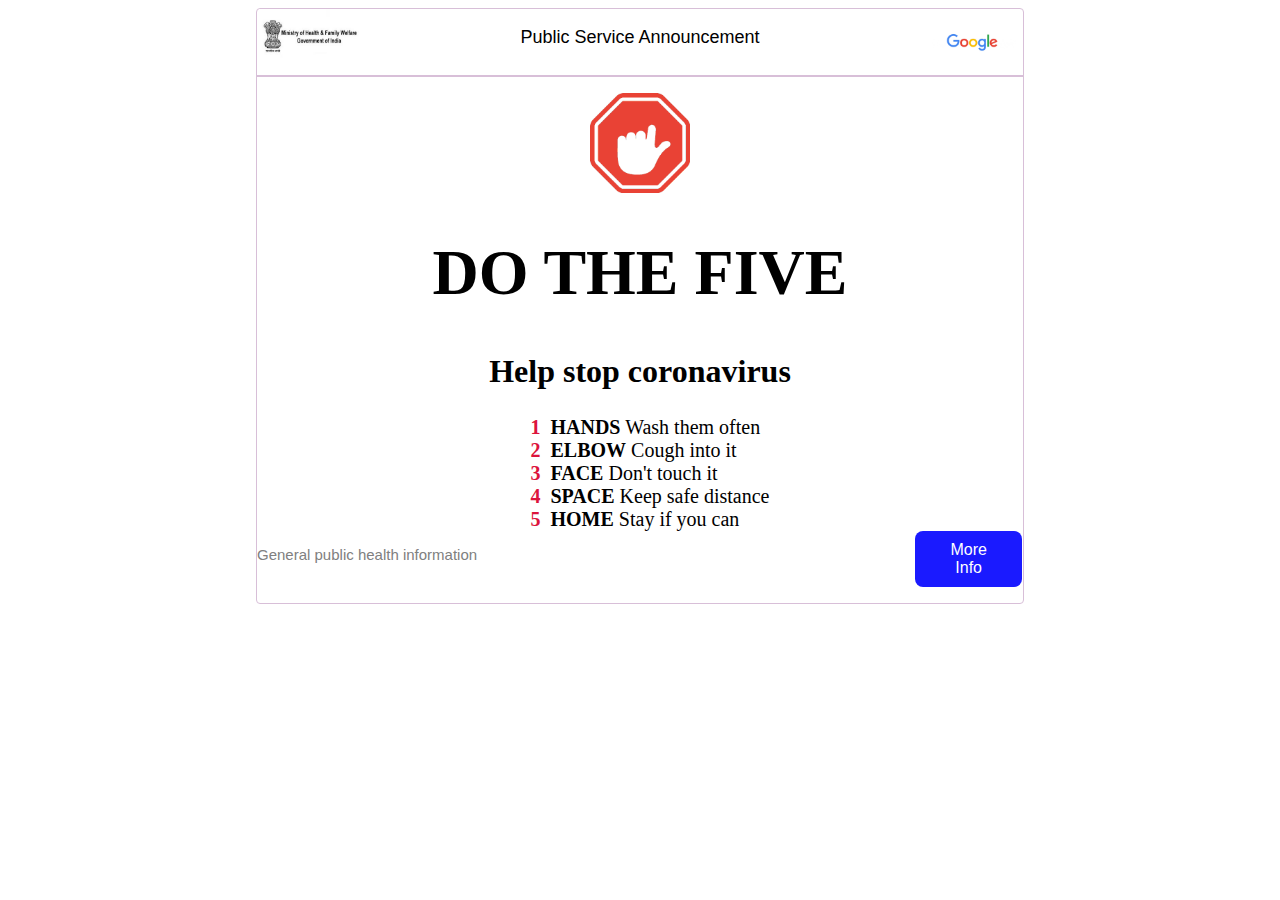
<file: .github/workflows/Corona-Virus/index.html>
<!DOCTYPE html>
<html lang="en">
<head>
    <meta charset="UTF-8">
    <meta name="viewport" content="width=device-width, initial-scale=1.0">
    <link rel="stylesheet" href="style.css">
    <title>CORONA PRECAUTIONS</title>
</head>
<body>
    <div class="big-container">
    <div class="flex-container"> 
        <div>
            <img  id="one" src="govt_india.jpg">
        </div>
        <div>
            <p  id="two">Public Service Announcement</p>
        </div>
        <div >
            <img id="three" src="G1.jpg">
        </div>
        </div>
        <hr>
        <figure class="abc">
            <img src="Fingers.gif" alt="corona_safe">
        </figure>
        <div>
            <H1>DO THE FIVE</H1>
        </div>
        <div>
            <h2><strong>Help stop coronavirus</strong></h2>
        </div>
    
        <ol class="list">
            <li><span class="qws">HANDS</span> Wash them often</li>
            <li><span class="qws">ELBOW</span> Cough into it</li>
            <li><span class="qws">FACE</span> Don't touch it</li>
            <li><span class="qws">SPACE</span> Keep safe distance</li>
            <li><span class="qws">HOME</span> Stay if you can</li>
        </ol>
        <div class="small-flex">
            <div id ="inf1">
                <P>General public health information</P>
            </div>
            <div>
                <button>More Info</button>
                </div>
        </div>
    </div>
</body>
</html>
</file>
<file: .github/workflows/Corona-Virus/style.css>
body{
    margin-left: 20%;
    margin-right: 20%;
    
}
.big-container{
    border: 1px solid thistle;
    border-radius: 4px;

}
.flex-container{
    display: flex;
    flex-direction: row;
    justify-content:space-between;

}
img{
    width:50%
}
#one{
    margin-left: 2%;
}
#three{
    margin-top:8%;
}
#two{
    font-family: Arial, Helvetica, sans-serif;
    font-size: 18px;
}
hr{
    color: thistle;
}
h1{
    text-align: center;
    font-size: 4rem;
}
h2{
    text-align: center;
    font-size: 2rem;
}
hr{
    border: 1px solid thistle;

}
ol{
    
    display: table;
    margin: 0 auto;
    list-style: none;
    counter-reset: li;
    font-size: 20px;
}
li::before{
    content: counter(li);
    color: crimson;
    font-weight: bold;
    display: inline-block;
    width: 1em;
    margin-left: -1em;
}
li{
    counter-increment: li;
}
.qws{
    font-weight: bold;
}
img{
    display: block;
    max-width:100%;
    margin-left: auto;
    margin-right: auto;
    width: 100px;
}
.small-flex{
    display: flex;
    flex-direction: row;
    justify-content: space-between;
    margin-bottom: 2%;

}
#inf1 p{
    font-family: Arial, Helvetica, sans-serif;
    font-size: 15px;
    color: grey;
}
button{
    background-color:#1a1aff;
    color:white;
    font-size: 16px;
    margin-right: 1%;
    padding: 10px 20px;
    border:#1a1aff;
    border-radius: 8px;
}
</file>
